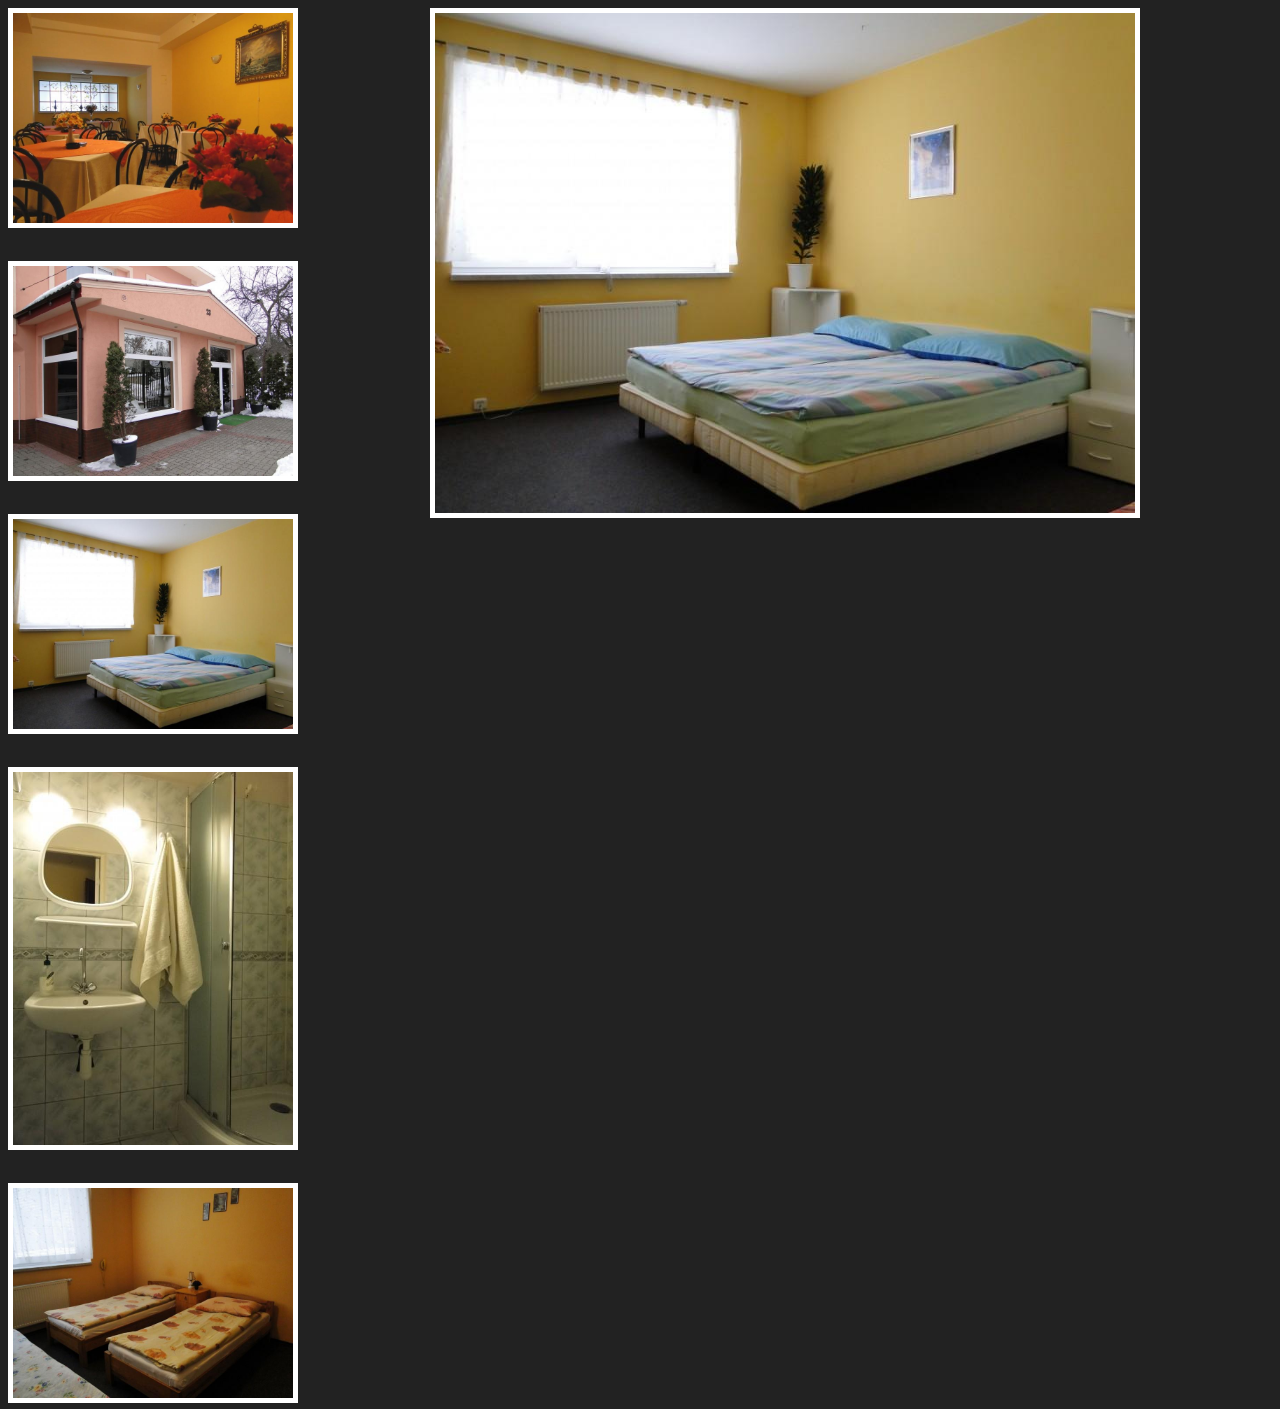
<file: Galeria/galeria.html>
<!DOCTYPE html>
<html lang="pl">
<html>
	<head>
		<meta charset="utf-8" />
		
		<style>
			body
			{
				background-color: #222222;
				font-size: 24px;
				color: white;
			}
			.leftSquare
			{
				width: 300px;
				float: left;
	
			}
			.rightSquare
			{
			    padding-left: 50px;
				width: 700px;
				height: auto;
				float: left;
				display: block;
    margin-left: auto;
    margin-right: auto;
	
			}
			
			.rightSquare img
			{
			    
				width: 700px;
				max-height: 500px;
				float: left;
				display: block;
    margin-left: auto;
    margin-right: auto;
	
			}
						
			#scroll
			{
				width: 800px;
				height: auto;

				position: fixed;
				right: 100px;
				
			}
		</style>
		<script src="https://ajax.googleapis.com/ajax/libs/jquery/2.1.1/jquery.min.js"></script>
		<script src="http://code.jquery.com/jquery-1.11.2.min.js"></script>
		
		<script type="text/javascript">
		
	

$(function() {
  var eTop = $('#element').offset().top; //get the offset top of the element
  log(eTop - $(window).scrollTop()); //position of the ele w.r.t window

  $(window).scroll(function() { //when window is scrolled
    log(eTop - $(window).scrollTop());
  });
});
		
	</script>	
		
		
		<script type="text/javascript">
		
			var numer = Math.floor(Math.random()*5)+1;
			
			var timer1 = 0;
			var timer2 = 0;
			
			function ustawslajd(nrslajdu)
			{
				clearTimeout(timer1);
				clearTimeout(timer2);
				numer = nrslajdu - 1;
				
				schowaj();
				setTimeout("zmienslajd()", 500);
				
			}
			
			function schowaj()
			{
				$("#slider").fadeOut(500);
			}
		
			function zmienslajd()
			{
				numer++; if (numer>5) numer=1;
				
				var plik = "<img src=\"img/p" + numer + ".jpg\" border=\"5\"/>";
				
				document.getElementById("slider").innerHTML = plik;
				$("#slider").fadeIn(500);
				
				timer1 = setTimeout("zmienslajd()", 5000);
				timer2 = setTimeout("schowaj()", 4500);
			
			}
			
		</script>
		
	</head>
	<body onload="zmienslajd()">
	
	<div class="leftSquare">
			
				
				
			<span onclick="ustawslajd(1)" >
				<img src="img/p1.jpg" width="280" border="5"> 
			</span>
				&nbsp &nbsp
			<span onclick="ustawslajd(2)" >
				<img src="img/p2.jpg" width="280" border="5"> 
			</span>
			&nbsp &nbsp
			<span onclick="ustawslajd(3)" >
				<img src="img/p3.jpg" width="280" border="5"> 
			</span>
			&nbsp &nbsp
			<span onclick="ustawslajd(4)" >
				<img src="img/p4.jpg" width="280" border="5"> 
			</span>
			&nbsp &nbsp
			<span onclick="ustawslajd(5)" >
				<img src="img/p5.jpg" width="280" border="5"> 
			</span>
			
				
				
	</div>
<div id="scroll">		
	<div class="rightSquare">	
		<div id="slider"></div>
		<div id="log"></div>
</div>


	
	</body>
</html>
</file>
